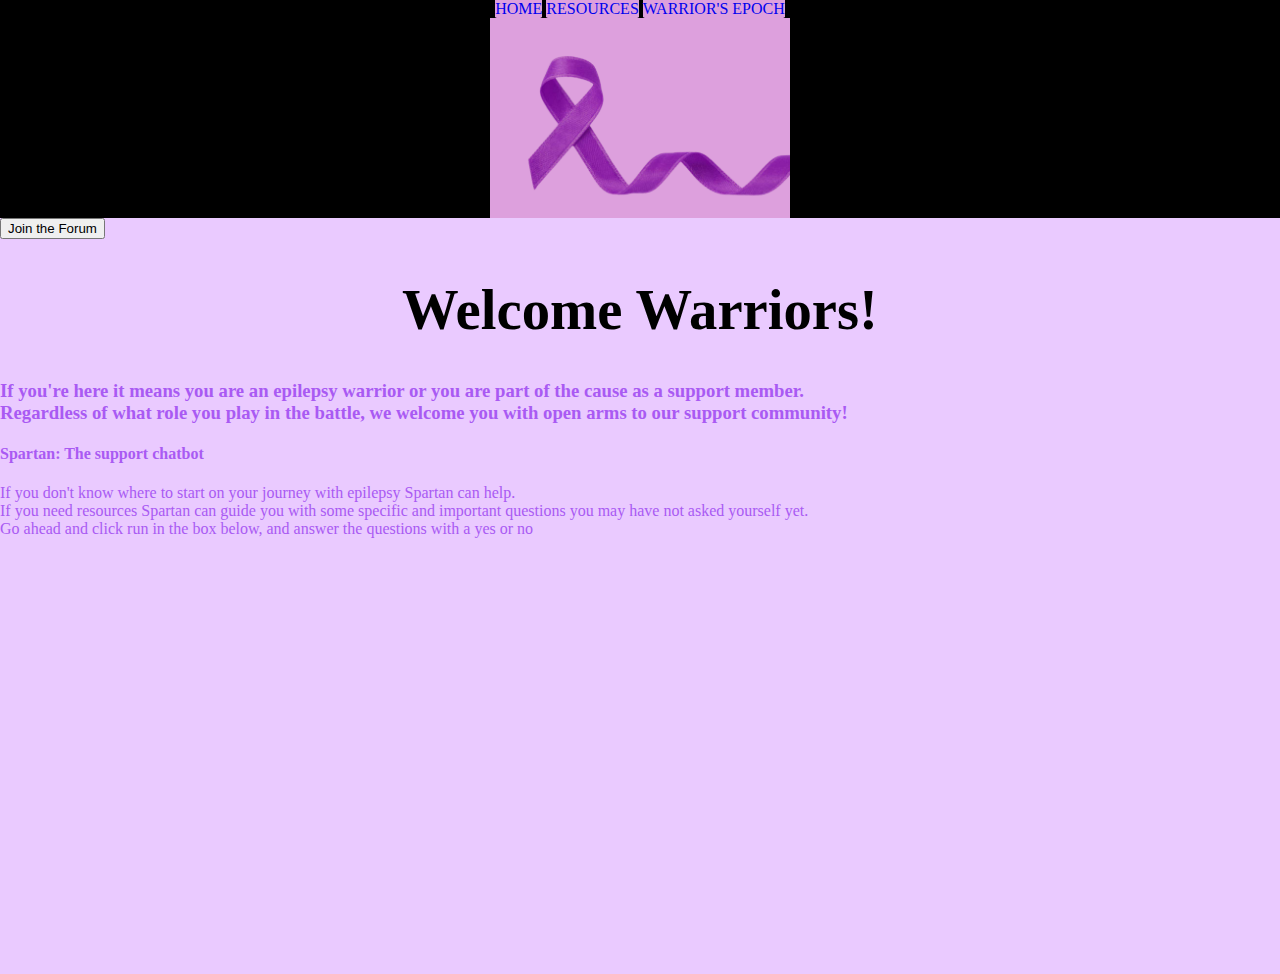
<file: index.html>
<!DOCTYPE html>
<html>

<head>
	<meta charset="utf-8">
	<meta name="viewport" content="width=device-width">
	<title>Warriors</title>
	<link href="style.css" rel="stylesheet" type="text/css" />
</head>

<body>
	<header>
		<nav>
			<ul>
				<li><a href="index.html">Home</a></li>
				<li><a href="Resources.html">Resources</a></li>
				<li><a href="Warriors Epoch.html">Warrior's Epoch</a></li>
				<header class="logo"><a href="index.html">Logo</a></header>
			</ul>

		</nav>
	</header>
	<input type="button" onclick="window.location.href='https://spartanproject.tribe.so/';" value='Join the Forum' />
    
    <h1>Welcome Warriors!</h1>
    
      <h3>
        <p>If you're here it means you are an epilepsy warrior or you are part of the cause as a support member.
        <br><strong>Regardless of what role you play in the battle, we welcome you with open arms to our support community!</strong></p>
      </h3>
      <h4>Spartan: The support chatbot</h4>
      <p>If you don't know where to start on your journey with epilepsy Spartan can help.<br> If you need resources Spartan can guide you with some specific and important questions you may have not asked yourself yet.<br> Go ahead and click run in the box below, and answer the questions with a yes or no<p>
      <iframe height="400px" width="100%" src="https://replit.com/@gonzoa/EpilepsyBot?lite=true" scrolling="no" frameborder="no" allowtransparency="true" allowfullscreen="true" sandbox="allow-forms allow-pointer-lock allow-popups allow-same-origin allow-scripts allow-modals"></iframe>
          
    <script src="script.js"></script>
  </body>
</html>
</file>
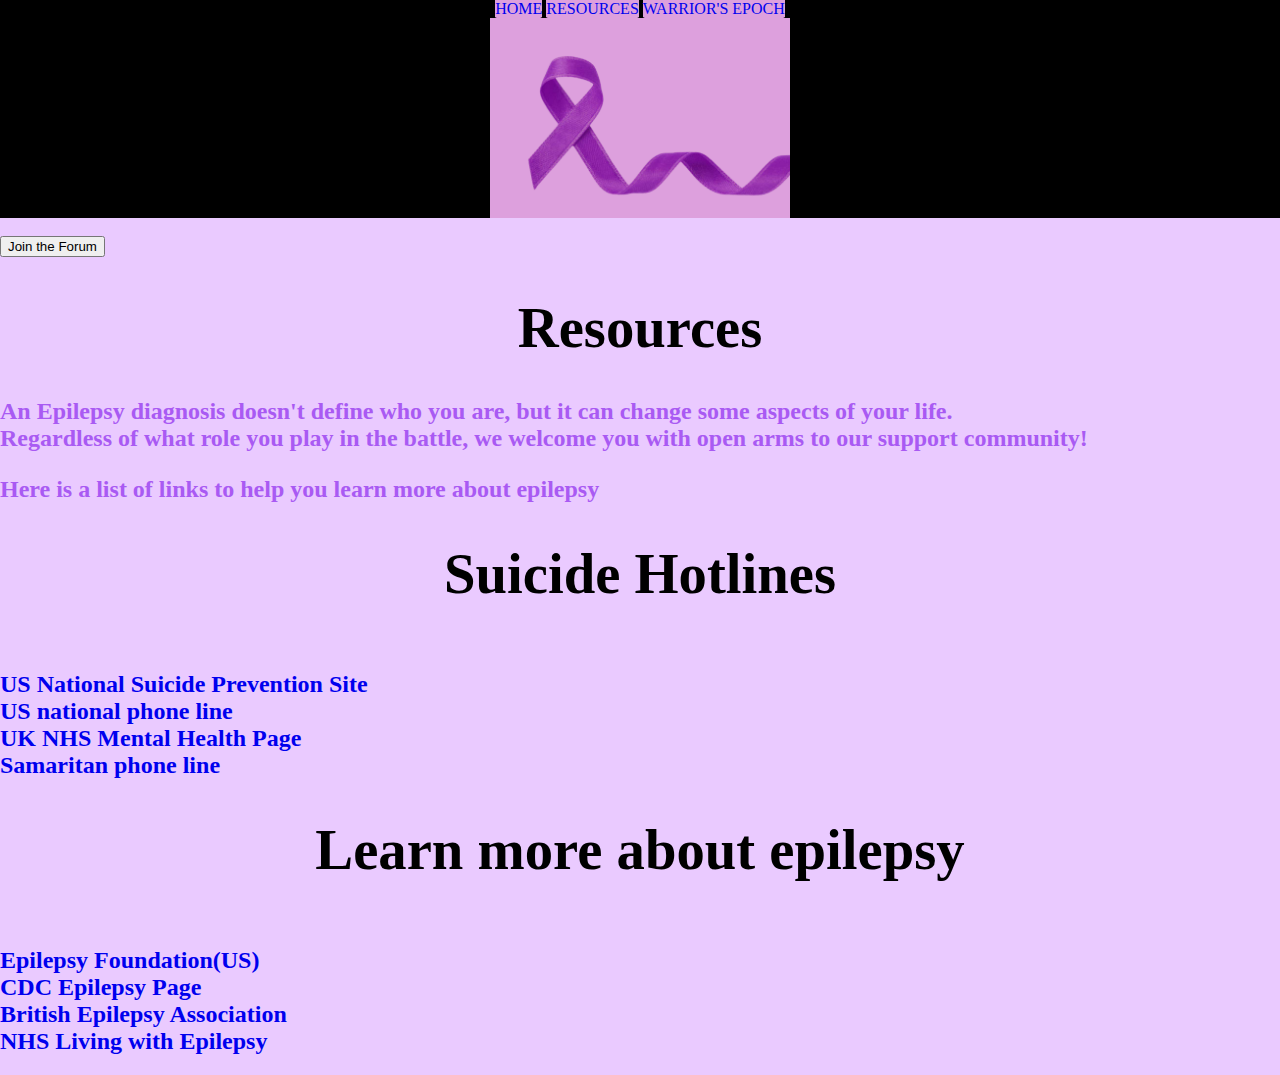
<file: Resources.html>
<!DOCTYPE html>
<html>
  <head>
    <meta charset="utf-8">
    <meta name="viewport" content="width=device-width">
    <title>Warriors</title>
    <link href="style.css" rel="stylesheet" type="text/css" />
  </head>
  <body>
    <header>
        <nav>
          <ul>
            <li><a href="index.html">Home</a></li>
            <li><a href="Resources.html">Resources</a></li>
            <li><a href="Warriors Epoch.html">Warrior's Epoch</a></li>
            <header class="logo"><a href="index.html">Logo</a></header>
          </ul>

        </nav>
    </header>
    <br><input type="button" onclick="window.location.href='https://spartanproject.tribe.so/';" value='Join the Forum' />
    <h1>Resources</h1>
    
      <h2>
        <p>An Epilepsy diagnosis doesn't define who you are, but it can change some aspects of your life. 
        <br><strong>Regardless of what role you play in the battle, we welcome you with open arms to our support community!</strong></p>
      </h2>
      <h2> Here is a list of links to help you learn more about epilepsy</h2>
      <h1><strong>Suicide Hotlines</strong></h1>
      <h2>

      <br><a href='http://suicidepreventionlifeline.org/'>US National Suicide Prevention Site</a>
      <br><a href='tel:1-800-273-8255'>US national phone line<a/>
      <br><a href='https://www.nhs.uk/mental-health/feelings-symptoms-behaviours/behaviours/help-for-suicidal-thoughts'>UK NHS Mental Health Page<a/>
      <br><a href='tel:116-123'>Samaritan phone line</a></h2>

      <h1><strong>Learn more about epilepsy</strong></h1>
      <h2><br><a href='https://www.epilepsy.com/'> Epilepsy Foundation(US)</a>
      <br><a href='https://www.cdc.gov/epilepsy/index.html'>CDC Epilepsy Page</a>
      <br><a href='https://www.epilepsy.org.uk/'>British Epilepsy Association</a>
      <br><a href='https://www.nhs.uk/conditions/epilepsy/living-with/'>NHS Living with Epilepsy</a></h2>
      
      
    <script src="script.js"></script>
  </body>
</html>
</file>
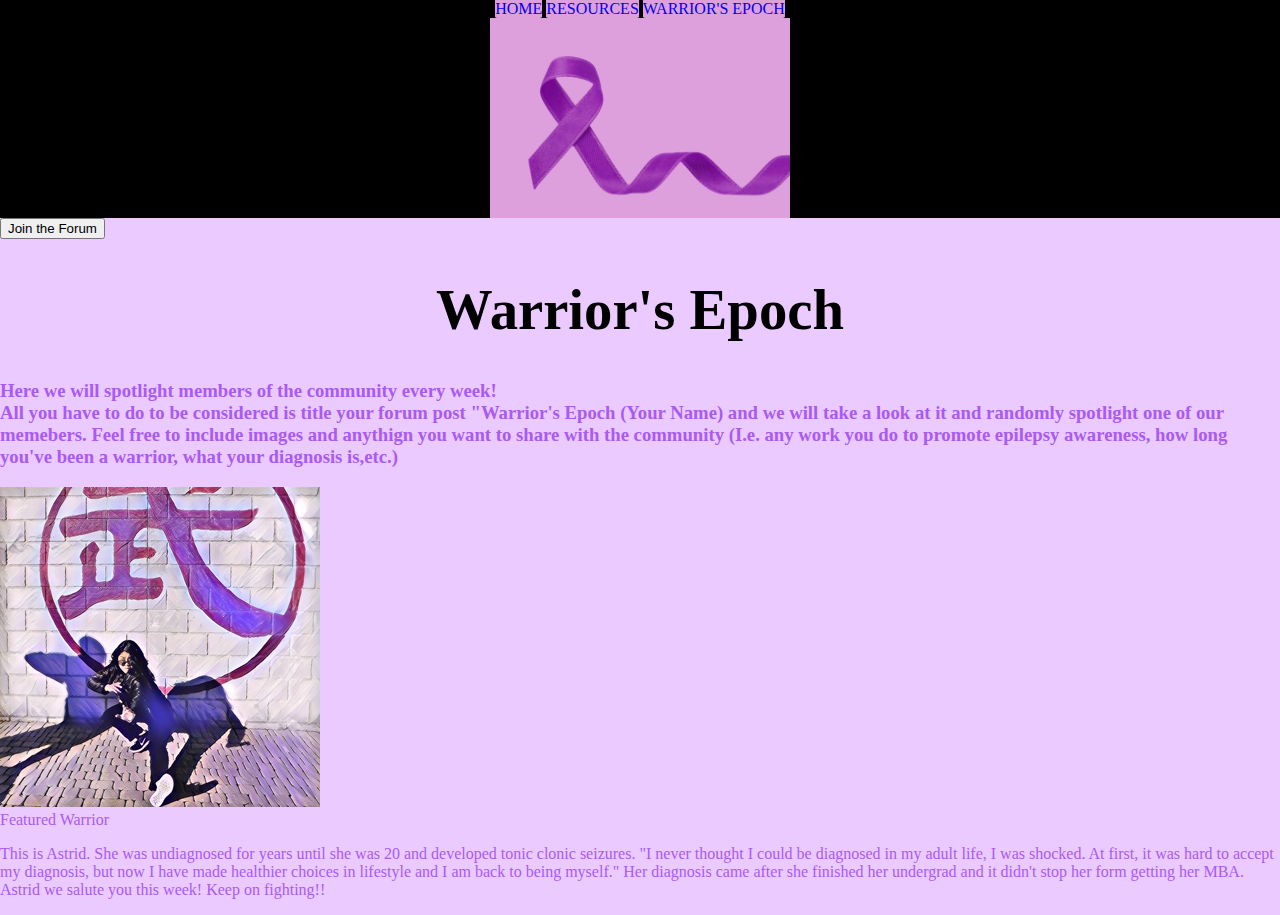
<file: Warriors Epoch.html>
<!DOCTYPE html>
<html>
  <head>
    <meta charset="utf-8">
    <meta name="viewport" content="width=device-width">
    <title>Warriors</title>
    <link href="style.css" rel="stylesheet" type="text/css" />
  </head>
  <body>
    <header>
        <nav>
          <ul>
            <li><a href="index.html">Home</a></li>
            <li><a href="Resources.html">Resources</a></li>
            <li><a href="Warriors Epoch.html">Warrior's Epoch</a></li>
            <header class="logo"><a href="index.html">Logo</a></header>
          </ul>

        </nav>
    </header>
    <input type="button" onclick="window.location.href='https://spartanproject.tribe.so/';" value='Join the Forum' />
    <h1>Warrior's Epoch</h1>
    
      <h3>
        <p>Here we will spotlight members of the community every week!
        <br><strong>All you have to do to be considered is title your forum post "Warrior's Epoch (Your Name) and we will take a look at it and randomly spotlight one of our memebers. Feel free to include images and anythign you want to share with the community (I.e. any work you do to promote epilepsy awareness, how long you've been a warrior, what your diagnosis is,etc.) </strong></p>
      </h3>
      <section class='features'> 
      <figures>
      <img src='images/feature.JPEG' alt='Epoch Warrior picture, 20F in a crane stance,in front of a brick wall with red  Chinese characters enclosed in a circle'>
      <figcaption>Featured Warrior</figcaption>
      <P> This is Astrid. She was undiagnosed for years until she was 20 and developed tonic clonic seizures. "I never thought I could be diagnosed in my adult life, I was shocked. At first, it was hard to accept my diagnosis, but now I have made healthier choices in lifestyle and I am back to being myself." Her diagnosis came after she finished her undergrad and it didn't stop her form getting her MBA. Astrid we salute you this week! Keep on fighting!!</P>
      </section>
      
    <script src="script.js"></script>
  </body>
</html>
</file>
<file: style.css>
body {
  font-family:'Times New Roman', Times, serif;
  color: rgb(169, 90, 243);
  background-color:rgb(234, 202, 255);
  margin: 0;
  padding: 0;
}
ul{
  margin: 0;
  padding: 0;
  list-style-type: none;
  color: black;
  text-color: plum
}
li{
  display:inline-block;
  background-color: plum;
  border-radius: 2px;
  padding: 20;
  
}
li:hover{
  background: whitesmoke
}
li:first-child{
  margin: 0;
}
a {
  text-decoration:none;
  
}
  a:hover{
    text-decoration: wavy underline;
  }

header{

  background-color: #000000;
  text-align: center;
  width:100%
}

header a{
    background-color: plum;
    text-decoration: none;
    text-transform: uppercase;

  }
  header .logo a{
    background-image: url('images/ribbon.png');
    background-size: 300px;
    background-repeat: no-repeat;
    background-position: relative;
    display: inline-block;
    height:200px;
    text-indent: -9999999px;
    width: 300px;
  

  

}


h1 {
  color: black;
  text-align: center;
  font-size: 1.5cm;
}
</file>
